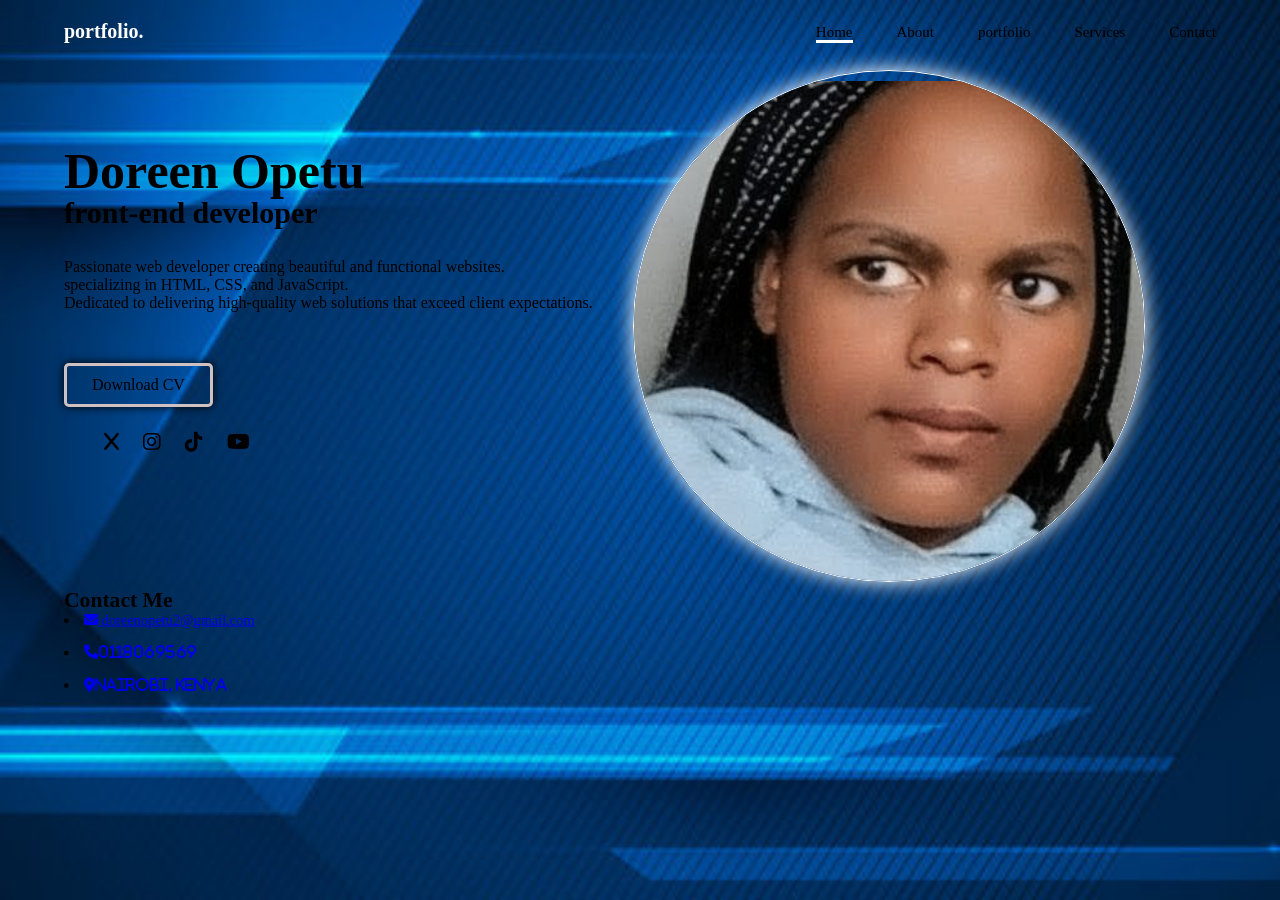
<file: index.html>
<!DOCTYPE html>
<html lang="en">
<head>
    <meta charset="UTF-8">
    <meta name="viewport" content="width=device-width, initial-scale=1.0">
    <title>my portfolio</title>
    <link rel="stylesheet" href="style.css">
    <link rel="stylesheet" href="https://cdnjs.cloudflare.com/ajax/libs/font-awesome/6.0.0-beta3/css/all.min.css">
</head>
<body>

<div class="container">

<header>
    <a href="#" class="logo">portfolio.</a>
    <nav class="navbar">
        <a href="#" class="active">Home</a>
        <a href="#">About</a>
        <a href="#">portfolio</a>
        <a href="#">Services</a>
        <a href="#">Contact</a>
    </nav>
    <div class="hamburger" onclick="toggleMenu()">
        <span></span>
        <span></span>
        <span></span>
    </div>
</header>
    
<section class="home">
<div class="loader">
<h1>Doreen Opetu</h1>
<h2>front-end developer</h2><br>
<p>Passionate web developer creating beautiful and functional websites. <br>
    specializing in HTML, CSS, and JavaScript. <br> Dedicated to delivering high-quality web solutions that exceed client expectations.
</p><br><br>
<div class="download">
    <a href="#" class="btn">Download CV</a><br>
    <div class="social-icon">
        <a href="#"><i class="fa-solid fa-x"></i></a>
        <a href="#"><i class="fa-brands fa-instagram"></i></a>
        <a href="#"><i class="fa-brands fa-tiktok"></i></a>
        <a href="#"><i class="fa-brands fa-youtube"></i></a>

    </div>
</div>
</div>
<div class="home-img">
    <div class="img-box">
        <img src="mypic.jpg" alt="Doreen Opetu">
    </div>
</div>
</section>

<section class="contact">
    <h2>Contact Me</h2>
    <menu class="pal">
        <li><a href="#"><i class="fa-solid fa-envelope"></i> doreenopetu2@gmail.com</a></li><br>
        <li><a href="#"><i class="fa-solid fa-phone">0118069569</i> </a></li><br>
        <li><a href="#"><i class="fa-solid fa-location-dot">nairobi, kenya</i></a></li>
    </menu>
</section>

</section>


</div>

<script>
function toggleMenu() {
    const navbar = document.querySelector('.navbar');
    navbar.classList.toggle('active');
}
</script>

</body>
</html>
</file>
<file: style.css>
*{
    margin: 0;
    padding: 0;
    box-sizing: border-box;
}
body{
    height: 100vh;
    background-image: url(opesh.jpg);
    background-repeat: no-repeat;
    background-size: cover;
    background-position: center;

}
}

.container{
    position: relative;
height: 100%;
background: rgba(255, 255, 255, 0.5);
border: 2px solid white;
backdrop-filter: blur(12px);
transform: scale(0.9);
transition: ease-in-out 0.5s;
}

header{
    position: absolute;
top: 0;
width: 100%;
padding: 20px 5%;
display: flex;
justify-content: space-between;
align-items: center;
z-index: 100;
}
.logo{
    color: white;
    font-size: 20px;
    font-weight: 600;
    text-decoration: none;
}

.navbar a{
    font-size: 15px;
color: black;
font-weight: 500;
margin-left: 40px;
border-bottom: 3px solid transparent;
text-decoration: none;
}
.navbar a:hover,
.navbar a.active{
    border-bottom: 3px solid white;
}
.home{
    display: flex;
    align-items: center;
gap: 40px;
padding: 50px 5% 0;
color:black;
}

.loader h1{
    font-size: 50px;
    line-height: 1;
}
.loader h2{
    font-size: 30px;
}

.home p{
   margin: 10px 0 15px;
}

.home .btn{
    display: inline-block;
    padding: 10px 25px;
    background-color: transparent;
    border: 3px solid rgb(207, 193, 193);
    font-weight: 500;
    border-radius: 5px;
    text-decoration: none;
    box-shadow: 0 0 10px 0 black;
    color: black;
}
.btn:hover{
    background-color: transparent;
    color: rgb(121, 60, 60);
    box-shadow: none;
}

.loader .social-icon {
    margin-left: 30px;
    margin-bottom: 30px;
    margin-top: 20px;
}
.loader .social-icon a{
    color:black;
    font-size: 20px;
    margin-right: 15px;
    display: inline-flex;
    border-radius: 10px;
    padding: 5px;
    text-decoration: none;
    margin: 0 5px;
}

.loader .social-icon a:hover{
    background-color: white;
    color:navy;
}
.home-image img-box{
width: 20vw;
    position: relative;
    height: 20vw;
    border-radius: 30px;
    border: 2px solid white;
    box-shadow: 0 0 0px 0 white;
}
.home-img .img-box{
    width: 40vw;
    position: relative;
    height: 40vw;
    border-radius: 300px;
    border: 1px solid white;
    box-shadow: 0 0 20px 0 white;
    overflow: hidden;
    top: 20px;

}

.home-img .img-box img{
    width: 100%;
    top: 2%;
    height: 100%;
    border-radius: 50px;
    object-fit: cover;
position: absolute;
}

.about{
    display: flex;
    align-items: center;
    gap: 40px;
    padding: 100px 5% 0;
    color: white;
}
.img-box{
    width: 40vw;
    position: relative;
    height: 50vw;
    border-radius: 100px;
    border: 2px solid white;
    box-shadow: 0 0 10px 0 white;
    overflow: hidden;
    top: 10px;
    margin-bottom: 20px;
}
.contact{
    display: flex;
    flex-direction: column;
    color:black;
    transform: scale(0.9);
   
    }
.footer{
    text-align: center;
    padding: 20px 0;
    background-color: rgba(255, 255, 255, 0.5);
    border-top: 2px solid white;
    backdrop-filter: blur(12px);
    margin-top: 50px;
}

/* Hamburger Menu Styles */
.hamburger {
    display: none;
    flex-direction: column;
    cursor: pointer;
}

.hamburger span {
    width: 25px;
    height: 3px;
    background-color: black;
    margin: 3px 0;
    transition: 0.3s;
}

/* Mobile Responsiveness */
@media (max-width: 768px) {
    .navbar {
        display: none;
        flex-direction: column;
        position: absolute;
        top: 100%;
        left: 0;
        width: 100%;
        background-color: rgba(255, 255, 255, 0.9);
        padding: 20px;
        box-shadow: 0 4px 8px rgba(0, 0, 0, 0.1);
    }

    .navbar.active {
        display: flex;
    }

    .hamburger {
        display: flex;
    }

    .home {
        flex-direction: column;
        text-align: center;
        padding: 100px 5% 0;
        gap: 20px;
    }

    .loader h1 {
        font-size: 35px;
    }

    .loader h2 {
        font-size: 20px;
    }

    .home-img .img-box {
        width: 60vw;
        height: 60vw;
        margin: 0 auto;
    }

    .contact {
        padding: 20px;
        text-align: center;
    }

    .container {
        transform: scale(1);
        padding: 0;
    }

    .loader .social-icon {
        margin-left: 0;
        justify-content: center;
    }

    .loader .social-icon a {
        margin: 0 10px;
    }
}
</file>
